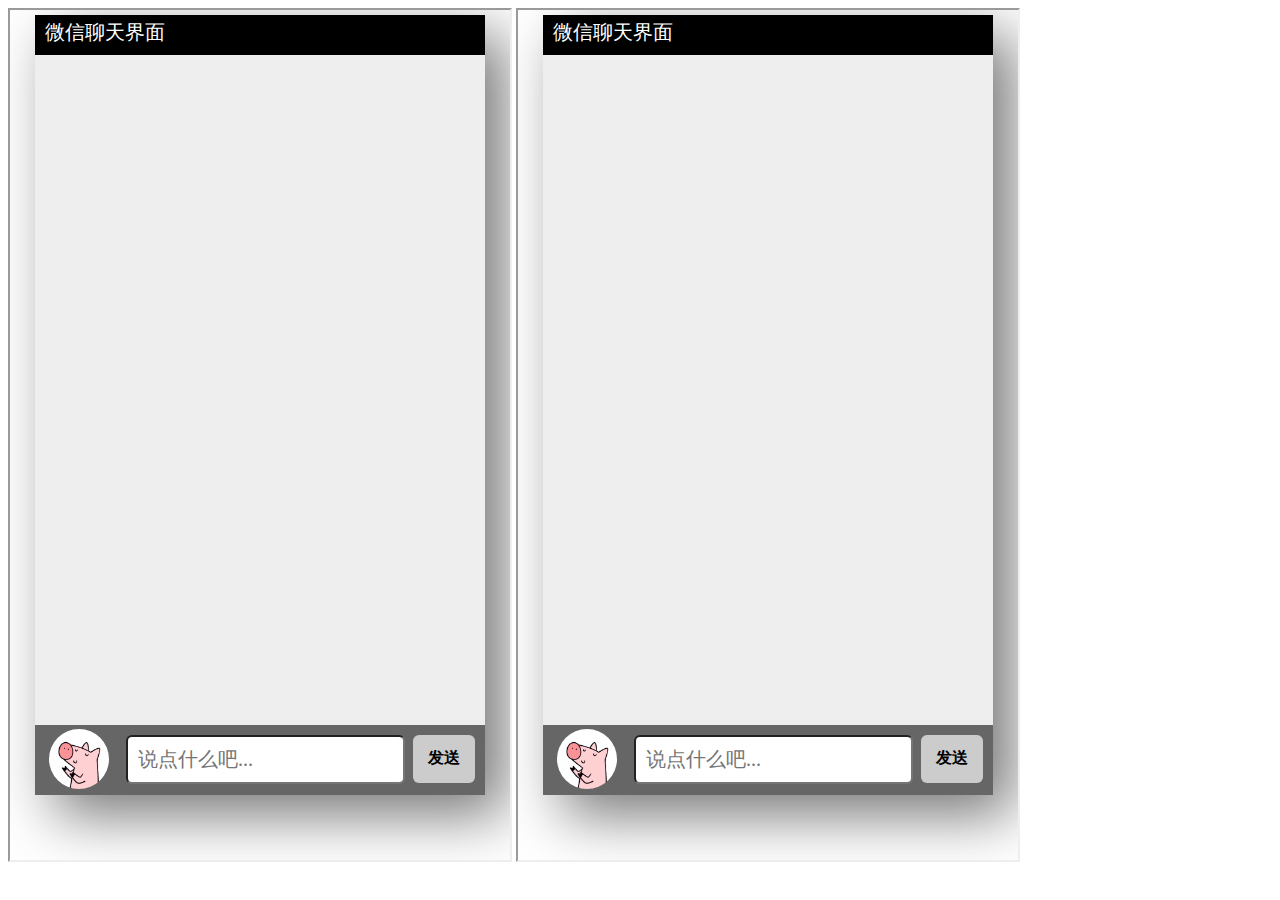
<file: src/main/resources/pages/index.html>
<!DOCTYPE html>
<html>

<head>

<meta name="keywords"
	content="t-io,tio,开源,netty,mina,rpc,jfinal,layui,hutool,osc,io,socket,tcp,nio,aio,nio2,im,游戏,java,长连接">
<meta name="description" itemprop="description"
	content="t-io/tio是一个网络编程框架，也可以叫TCP长连接框架，从这一点来说是有点像netty的，但t-io为常见和网络相关的业务（如IM、消息推送、RPC、监控）提供了近乎于现成的解决方案，即丰富的编程API，极大减少业务层的编程难度。">
<meta name="renderer" content="webkit">
<meta http-equiv="X-UA-Compatible" content="IE=edge,chrome=1">
<meta name="viewport"
	content="width=device-width, initial-scale=1, maximum-scale=1">
<meta name="apple-mobile-web-app-status-bar-style" content="black">
<meta name="apple-mobile-web-app-capable" content="yes">
<meta name="format-detection" content="telephone=no">
<meta charset="utf-8">

<title>tio-ws演示</title>

<link rel="shortcut icon" type="image/x-icon" href="favicon.ico" />
</head>

<body>
	<div id="app">
		<iframe src="./im.html" style="width: 500px; height: 850px;"></iframe>
		<iframe src="./im.html" style="width: 500px; height: 850px;"></iframe>

	</div>

</body>

</html>
</file>
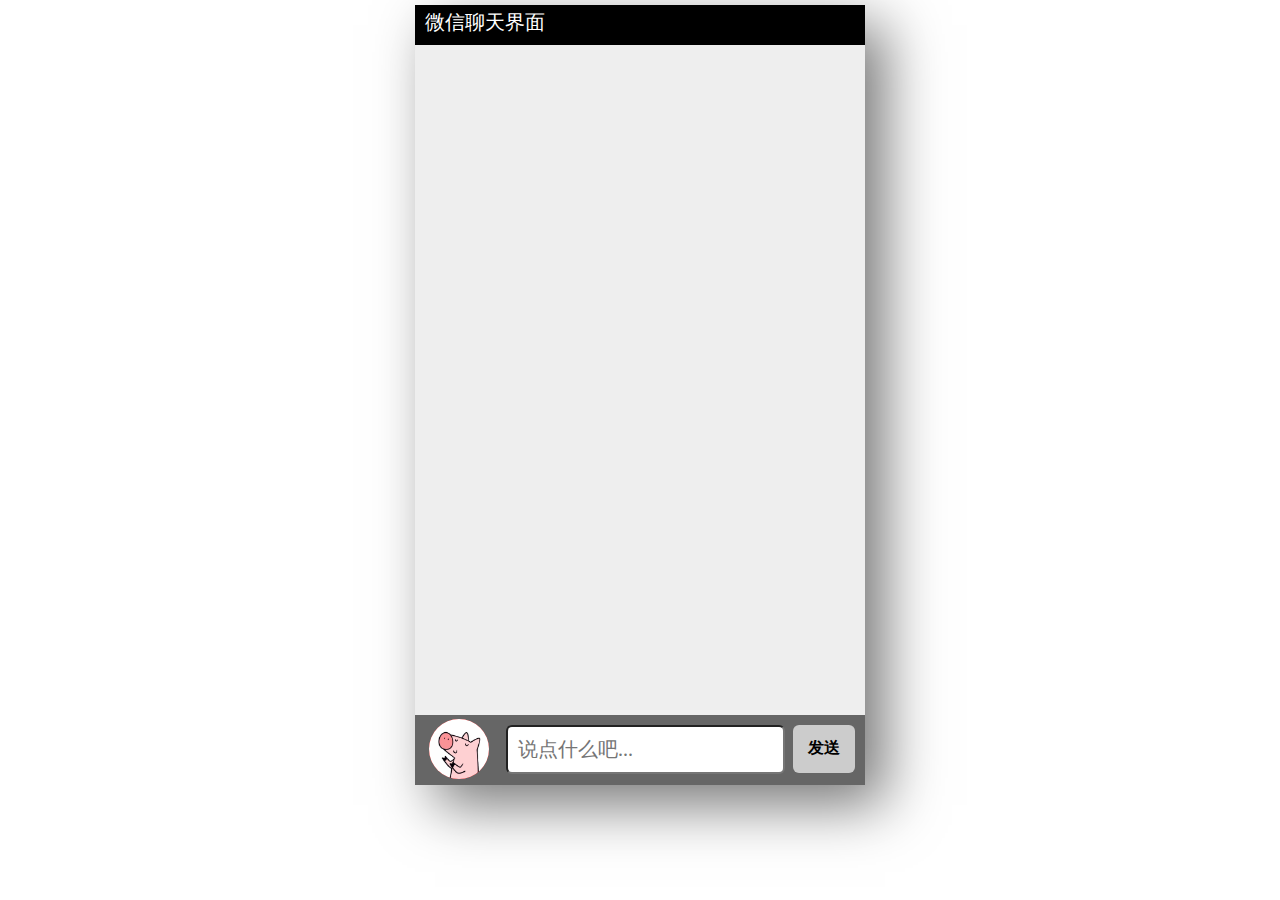
<file: src/main/resources/pages/im.html>
<!DOCTYPE html>
<html>
<head>
<meta charset="UTF-8">
<title>IM Now！</title>
<link rel="stylesheet" type="text/css" href="im.css" />
</head>
<body>
<div id="container">
        <div class="header">
            <span style="float: left;">微信聊天界面</span>
            <span id="mtime" style="float: right;"></span>
        </div>
        <ul class="content">
			
		</ul>
        <div class="footer">
            <div id="user_face_icon">
                <img src="image/t2.jpg" alt="">
            </div>
            <input id="messageText" type="text" placeholder="说点什么吧..." >
            <span id="btn" onclick="sendMsg()">发送</span>
        </div>
    </div>
<script src="./tio/tiows.js"></script>
<script src="./name.js"></script>
<script src="./imHandler.js"></script>
<script src="./im.js"></script>
</body>
</html>
</file>
<file: src/main/resources/pages/im.css>
* {
	margin: 0;
	padding: 0;
	list-style: none;
	font-family: '΢���ź�'
}

#container {
	width: 450px;
	height: 780px;
	background: #eee;
	margin: 5px auto 0;
	position: relative;
	box-shadow: 20px 20px 55px #777;
}

.header {
	background: #000;
	height: 40px;
	color: #fff;
	line-height: 34px;
	font-size: 20px;
	padding: 0 10px;
}

.footer {
	width: 430px;
	height: 50px;
	background: #666;
	position: absolute;
	bottom: 0;
	padding: 10px;
}

.footer input {
	width: 275px;
	height: 45px;
	outline: none;
	font-size: 20px;
	text-indent: 10px;
	position: absolute;
	border-radius: 6px;
	right: 80px;
}

.footer span {
	display: inline-block;
	width: 62px;
	height: 48px;
	background: #ccc;
	font-weight: 900;
	line-height: 45px;
	cursor: pointer;
	text-align: center;
	position: absolute;
	right: 10px;
	border-radius: 6px;
}

.footer span:hover {
	color: #fff;
	background: #999;
}

#user_face_icon {
	display: inline-block;
	background: red;
	width: 60px;
	height: 60px;
	border-radius: 30px;
	position: absolute;
	bottom: 6px;
	left: 14px;
	cursor: pointer;
	overflow: hidden;
}

img {
	width: 60px;
	height: 60px;
}

.content {
	font-size: 20px;
	width: 435px;
	height: 662px;
	overflow: auto;
	padding: 5px;
}

.content li {
	margin-top: 10px;
	padding-left: 10px;
	width: 412px;
	display: block;
	clear: both;
	overflow: hidden;
}

.content li img {
	float: left;
}

.content li span {
	background: #7cfc00;
	padding: 10px;
	border-radius: 10px;
	float: left;
	margin: 6px 10px 0 10px;
	max-width: 310px;
	border: 1px solid #ccc;
	box-shadow: 0 0 3px #ccc;
}

.content li img.imgleft {
	float: left;
}

.content li img.imgright {
	float: right;
}

.content li span.nickleft {
	float: left;
	background: #eee;
	padding: 0px;
	border-radius: 0px;
	margin: 6px 10px 0 10px;
	max-width: 310px;
	border: 0px solid #ccc;
	box-shadow: 0 0 0px #ccc;
	width: 90%;
	text-align: left;
	font-size: 16px;
	color: #aaa;
}

.content li span.nickright {
	float: right;
	background: #eee;
	padding: 0px;
	border-radius: 0px;
	margin: 6px 10px 0 10px;
	max-width: 310px;
	border: 0px solid #ccc;
	box-shadow: 0 0 0px #ccc;
	width: 90%;
	text-align: right;
	font-size: 16px;
	color: #aaa;
}

.content li div.sysinfo {
	font-size: 16px;
	border-radius: 5px;
	background: #ddd;
	color: #fff;
	text-align: center;
	width: auto;
}

.content li span.spanleft {
	float: left;
	background: #fff;
}

.content li span.spanright {
	float: right;
	background: #7cfc00;
}
</file>
